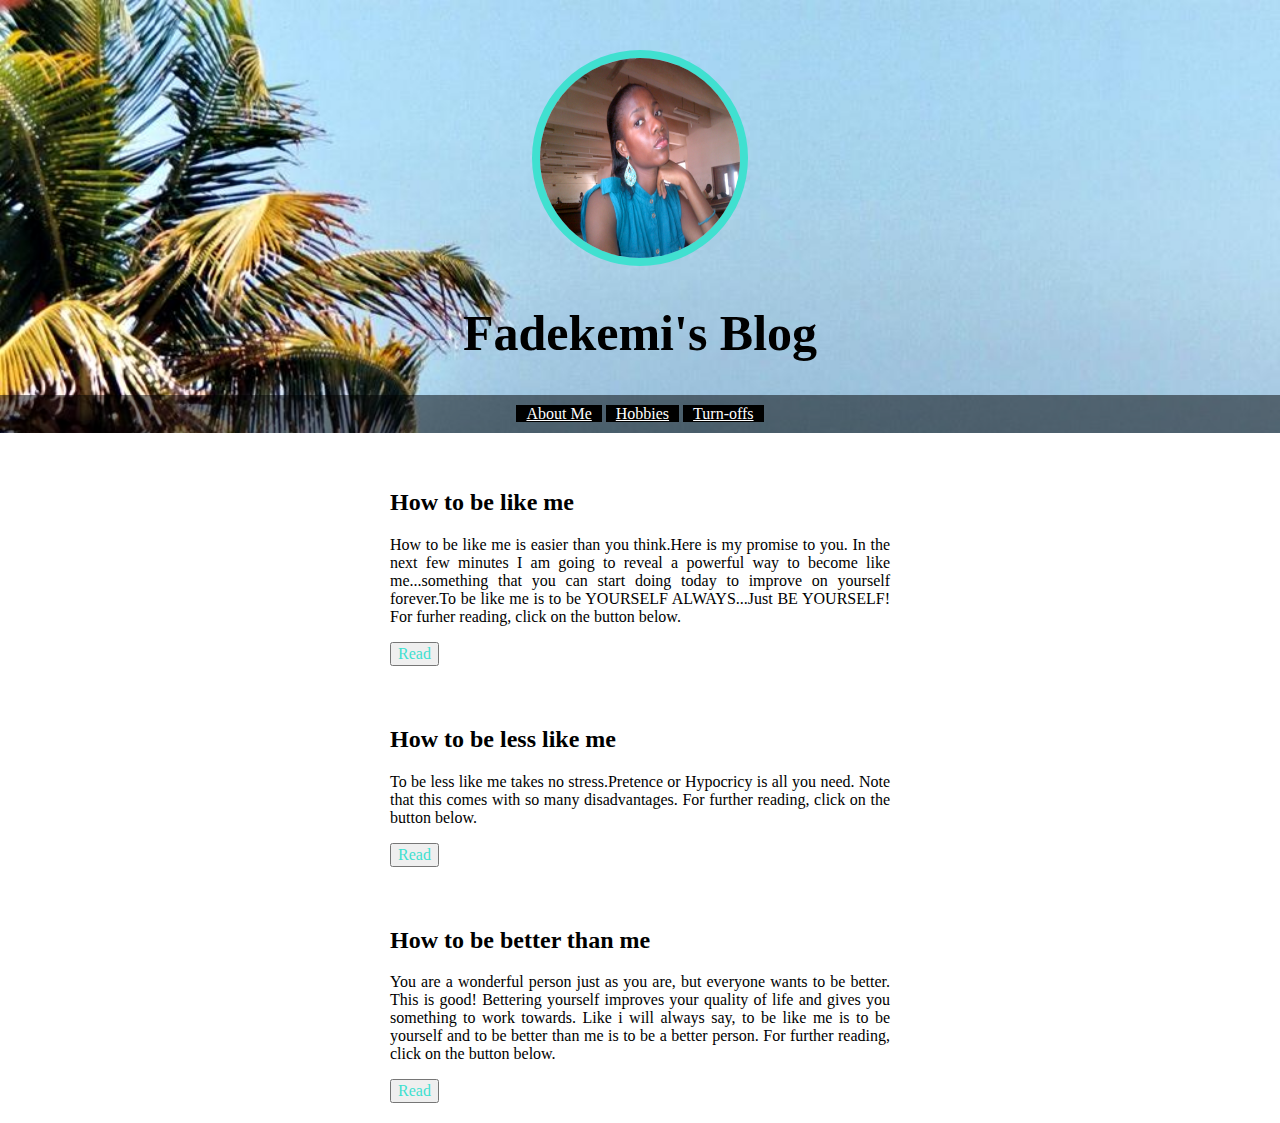
<file: index.html>
<!DOCTYPE html>
<html>
<head>
<title>Rules on perfection</title>
<link rel="stylesheet" type="text/css" href="normalize.css">
<link rel="stylesheet" type="text/css" href="css/project2.css" >
</head>
  <body>
    <header>
      <header style="background-image:url(image5.jpg)">
      <img src="projectpic.jpg">
      <h1>Fadekemi's Blog</h1>
      <ul>
        <li><a href="#">About Me</a></li>
        <li><a href="#">Hobbies</a></li>
        <li><a href="#">Turn-offs</a></li>
      </ul>
    </header>
    <div>
      <article>
        <h2>How to be like me</h2>
        <p>How to be like me is easier than you think.Here is my promise to you. In the next few minutes I am going to reveal a powerful way to become like me...something that you can start doing today to improve on yourself forever.To be like me is to be YOURSELF ALWAYS...Just BE YOURSELF! For furher reading, click on the button below.</p>
        <button>Read</button>
      </article>
      <article>
        <h2>How to be less like me</h2>
        <p>To be less like me takes no stress.Pretence or Hypocricy is all you need. Note that this comes with so many disadvantages. For further reading, click on the button below.</p>
        <button>Read</button>
      </article>
      <article>
        <h2>How to be better than me</h2>
        <p>You are a wonderful person just as you are, but everyone wants to be better. This is good! Bettering yourself improves your quality of life and gives you something to work towards. Like i will always say, to be like me is to be yourself and to be better than me is to be a better person. For further reading, click on the button below.</p>
        <button>Read</button>
      </article>
    </div>
    <script type="text/javascript" src="jquery-2.1.3.js"></script>
    <script type="text/javascript" src="project2.js"></script>
  </body>
</html>
</file>
<file: css/project2.css>
header {
        text-align:center;
        background-size:cover;
        font-family:tahoma;
      }
      a {
        color: white;
      }
      h1 {
        font-size: 50px;
      }
      p {
        font-family:tahoma;
      }
      button {
        color: turquoise;
      }
      img {
        margin: 50px 0px 0px 0px;
        border: 8px solid turquoise;
        border-radius: 50%;
        width:200px;
        height:200px;
      }
      ul {
        padding: 10px;
        background: rgba(0,0,0,0.5);
      }
      li {
        display: inline;
        padding: 0px 10px 0px 10px;
        background: Black;
      }
      article {
        max-width: 500px;
        padding: 20px;
        margin: 0 auto;
        text-align: justify;
      }
      @media (max-width: 500px) {
        h1 {
        font-size: 36px;
        padding: 5px;
        }
        li {
        padding: 5px;
        display: block;
        }
      }
</file>
